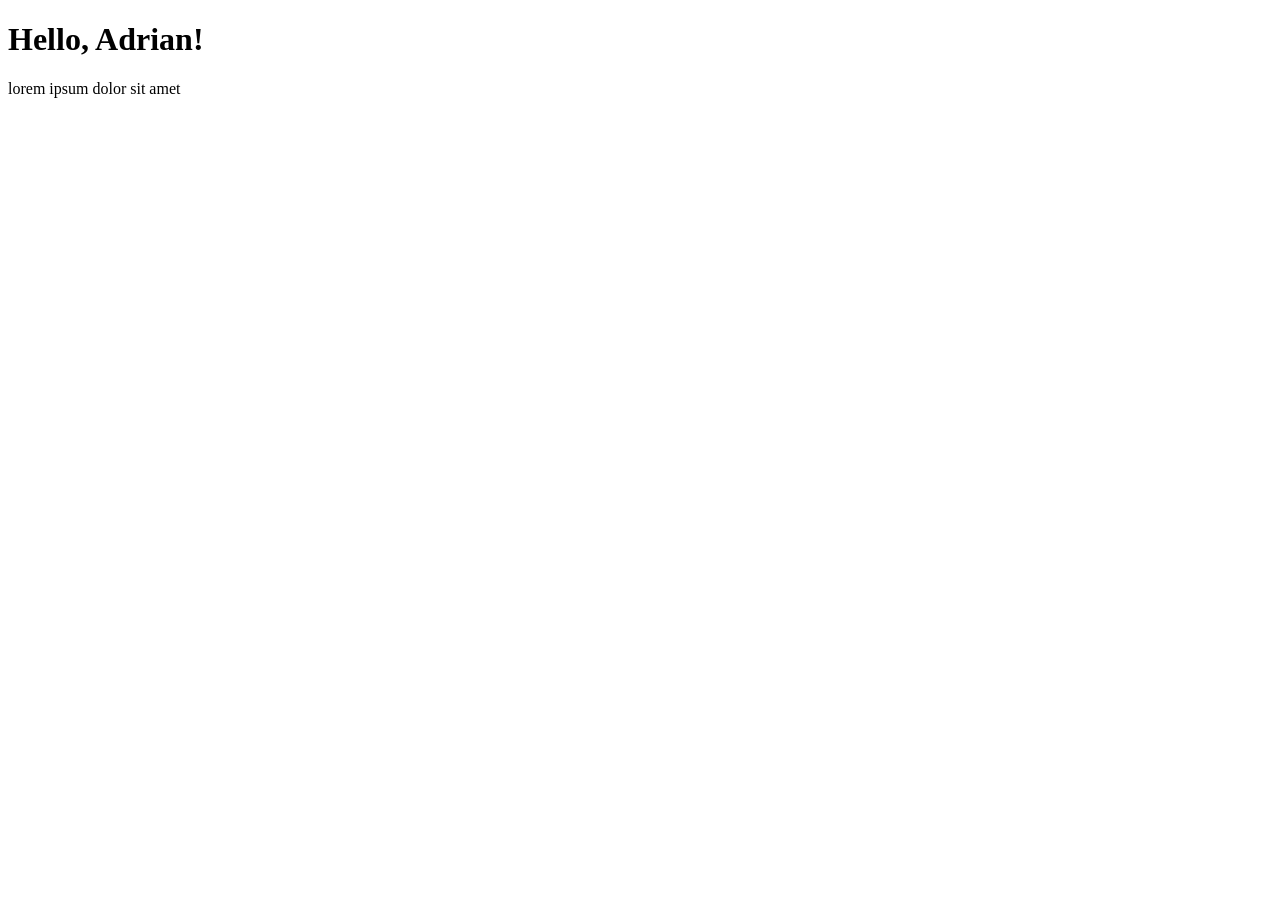
<file: Lesson 1. Basic Output/index.html>
<!doctype html>
<html lang="en">
  <head>
    <meta charset="UTF-8" />
    <meta name="viewport" content="width=device-width, initial-scale=1.0" />
    <title>Basic Output</title>
  </head>
  <body>
    <h1 id="myh"></h1>
    <p id="myp"></p>

    <script src="index.js"></script>
  </body>
</html>
</file>
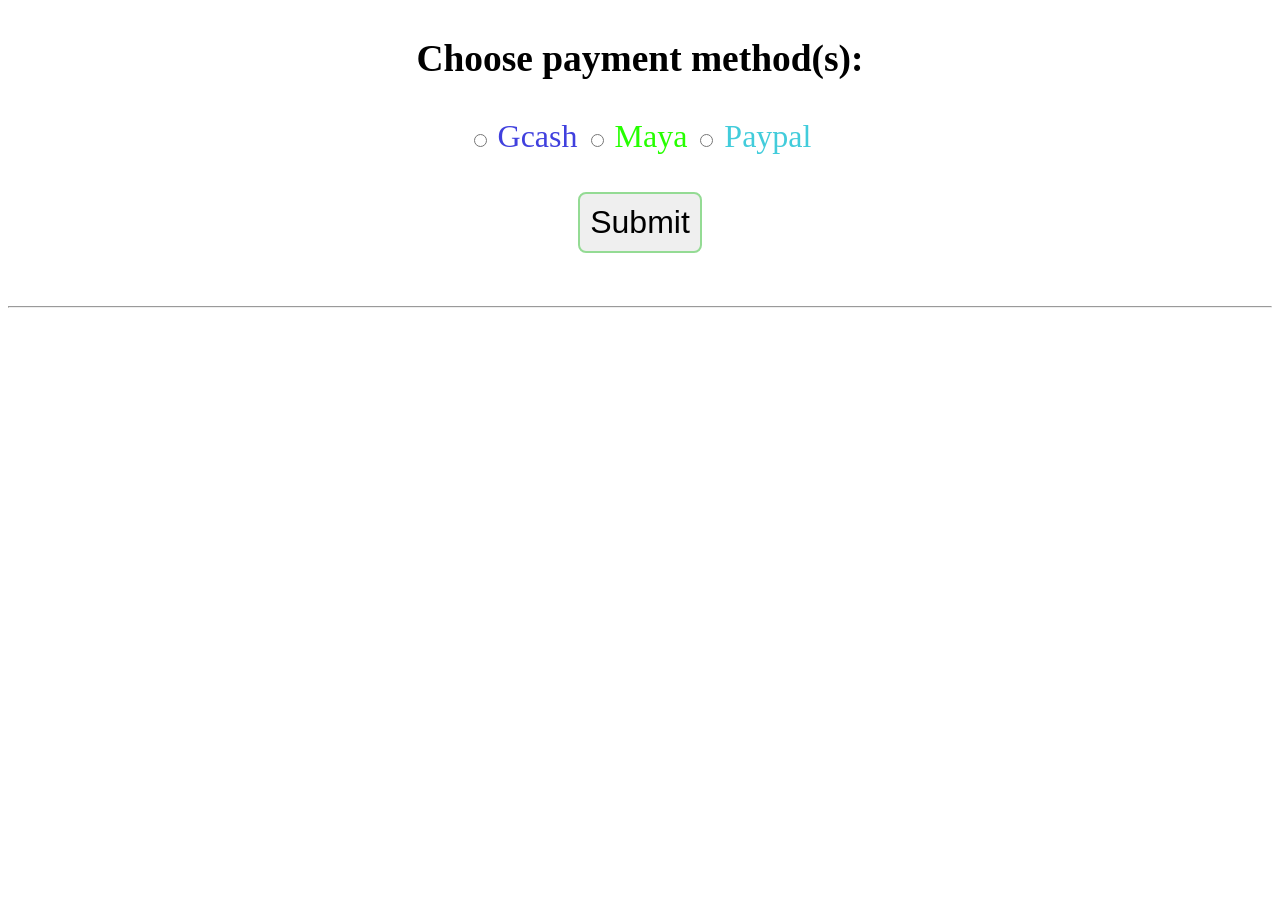
<file: Lesson 11. Checked Property/index.html>
<!doctype html>
<html lang="en">
  <head>
    <meta charset="UTF-8" />
    <meta name="viewport" content="width=device-width, initial-scale=1.0" />
    <link rel="stylesheet" href="styles.css" />
    <title>Checked Property</title>
  </head>
  <body>
    <h3>Choose payment method(s):</h3>

    <input type="radio" id="Gcash" for="payment" name="test" />
    <label id="one" class="pay">Gcash</label>

    <input type="radio" id="Maya" for="payment" name="test" />
    <label id="two" class="pay">Maya</label>

    <input type="radio" id="Paypal" for="payment" name="test" />
    <label id="three" class="pay">Paypal</label>

    <br /><br /><button id="button">Submit</button>

    <br /><br />
    <hr />
    <p id="firstP"></p>
    <p id="secondP"></p>

    <script src="index.js"></script>
  </body>
</html>
</file>
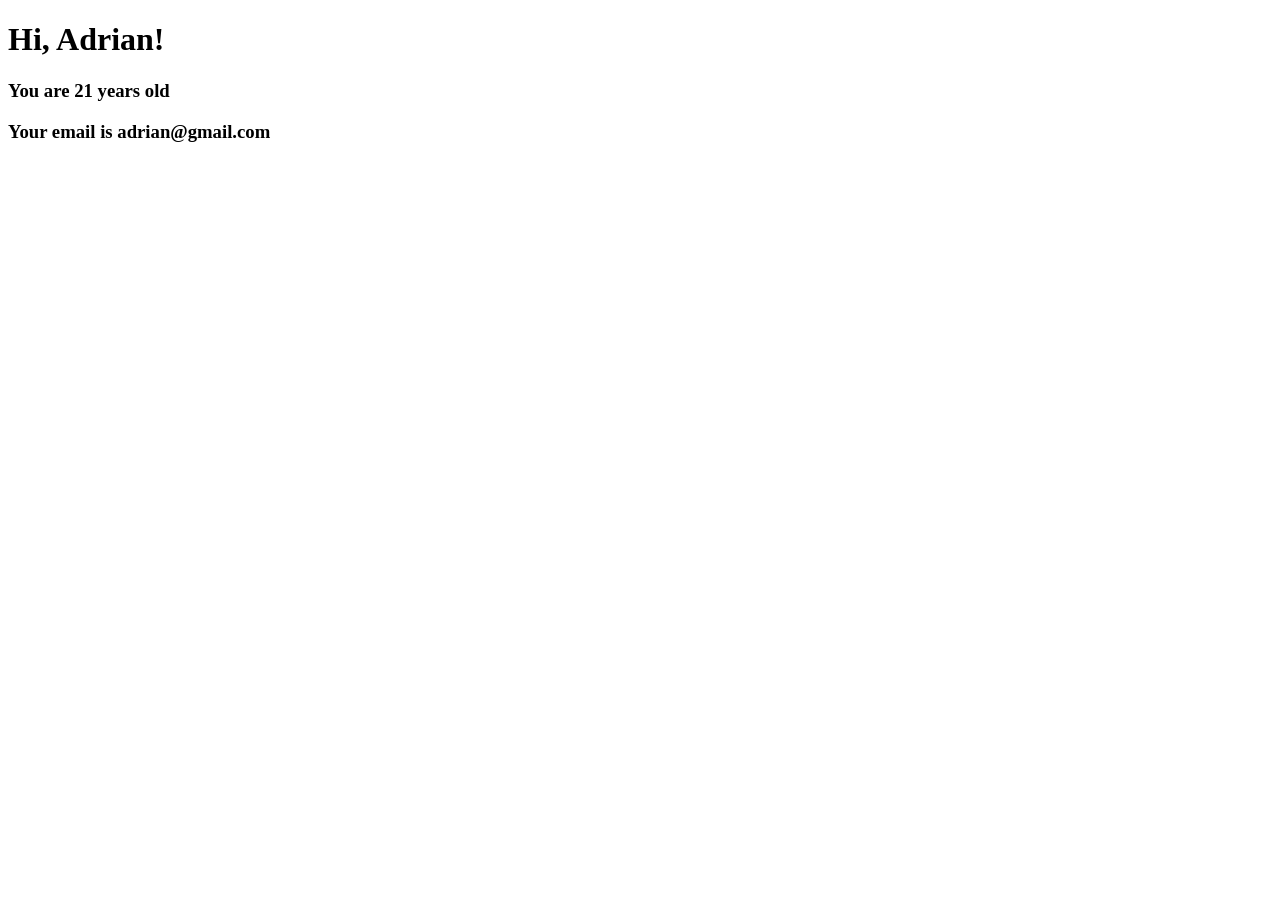
<file: Lesson 2. Variables/index.html>
<!doctype html>
<html lang="en">
  <head>
    <meta charset="UTF-8" />
    <meta name="viewport" content="width=device-width, initial-scale=1.0" />
    <title>Variables</title>
  </head>
  <body>
    <h1 id="name"></h1>
    <h3 id="age"></h3>
    <h3 id="email"></h3>

    <script src="index.js"></script>
  </body>
</html>
</file>
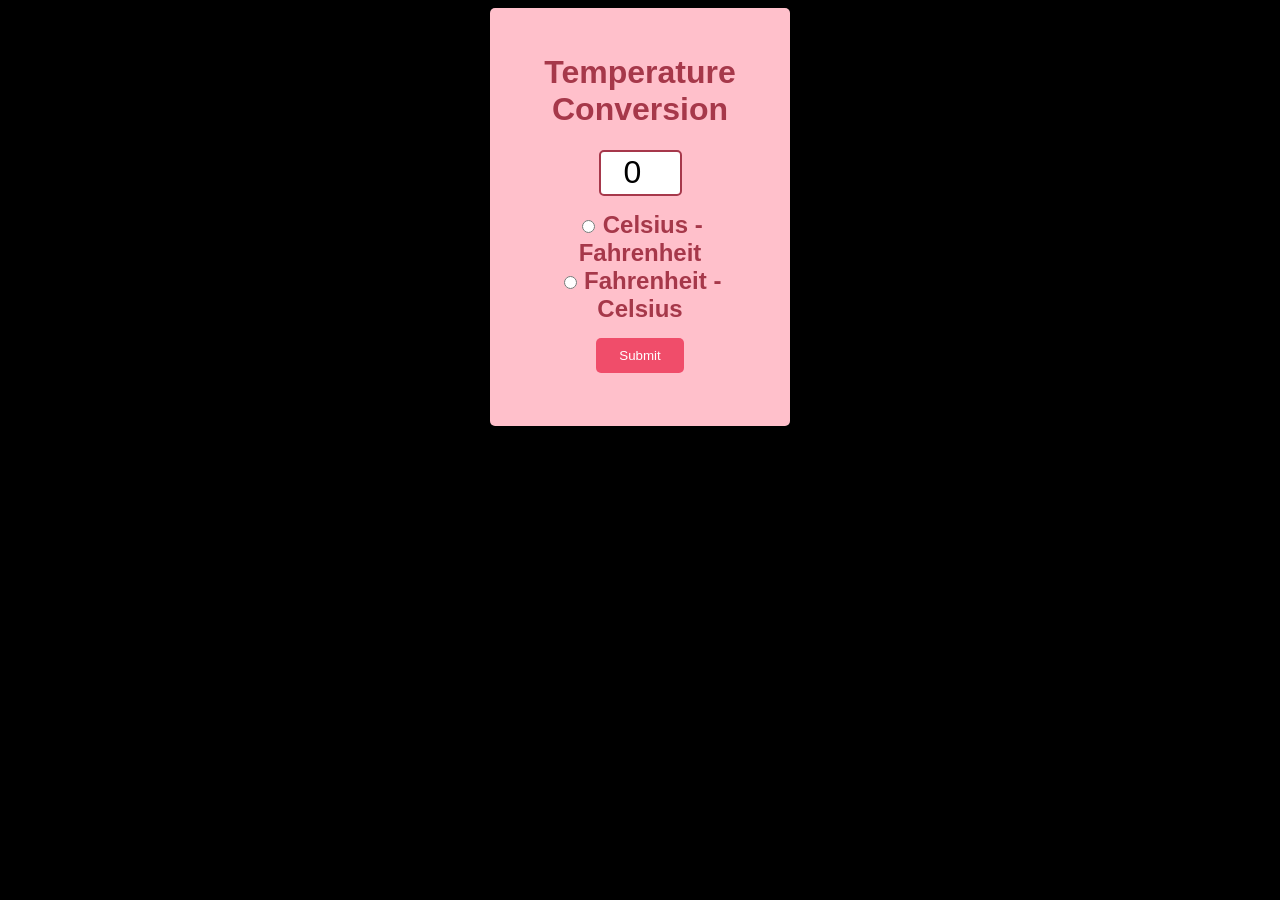
<file: Lesson 24. Temperature Conversion Program/index.html>
<!doctype html>
<html lang="en">
  <head>
    <meta charset="UTF-8" />
    <meta name="viewport" content="width=device-width, initial-scale=1.0" />
    <link rel="stylesheet" href="styels.css" />
    <title>Temperature Conversion</title>
  </head>
  <body>
    <form>
      <h1>Temperature Conversion</h1>
      <input type="number" id="textBox" value="0" /><br />

      <input type="radio" id="toFahrenheit" name="unit" />
      <label for="toFahrenheit">Celsius - Fahrenheit</label><br />

      <input type="radio" id="toCelsius" name="unit" />
      <label for="toCelsius">Fahrenheit - Celsius</label><br />

      <button type="button" onclick="convert()">Submit</button>
      <p id="result"></p>
    </form>

    <script src="index.js"></script>
  </body>
</html>
</file>
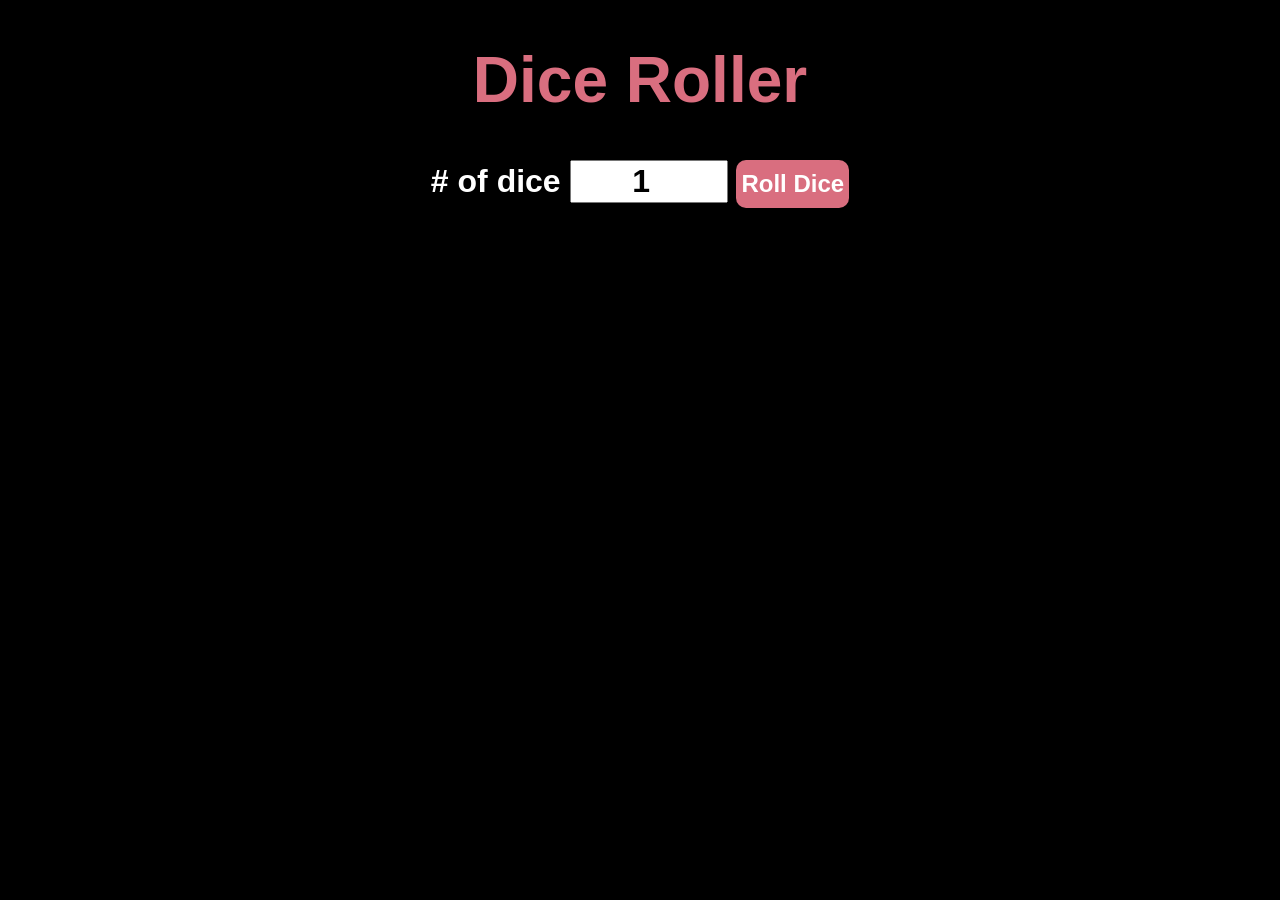
<file: Lesson 28. Dice Roller Program/index.html>
<!doctype html>
<html lang="en">
  <head>
    <meta charset="UTF-8" />
    <meta name="viewport" content="width=device-width, initial-scale=1.0" />
    <link rel="stylesheet" href="styles.css" />
    <title>Dice Roller</title>
  </head>
  <body>
    <div id="container">
      <h1>Dice Roller</h1>
      <label># of dice</label>
      <input type="number" id="numOfDice" value="1" min="1" />
      <button onclick="rollDice()">Roll Dice</button>

      <div id="diceResult"></div>
      <div id="diceImages"></div>
    </div>

    <script src="index.js"></script>
  </body>
</html>
</file>
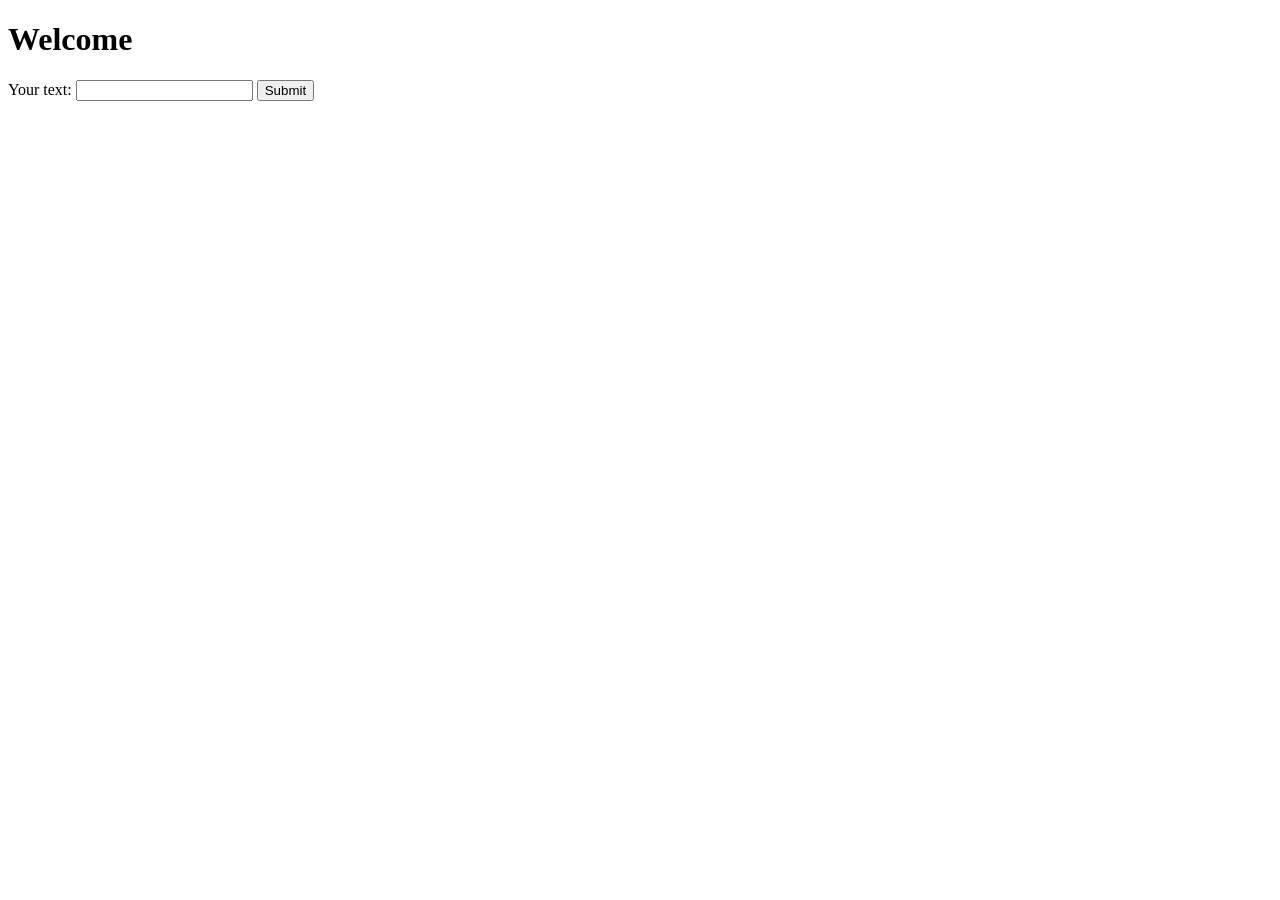
<file: Lesson 4. User Input/index.html>
<!doctype html>
<html lang="en">
  <head>
    <meta charset="UTF-8" />
    <meta name="viewport" content="width=device-width, initial-scale=1.0" />
    <title>User Input</title>
  </head>
  <body>
    <h1 id="myH1">Welcome</h1>
    <label>Your text:</label>
    <input type="text" id="myText" />
    <button id="myB">Submit</button>

    <script src="index.js"></script>
  </body>
</html>
</file>
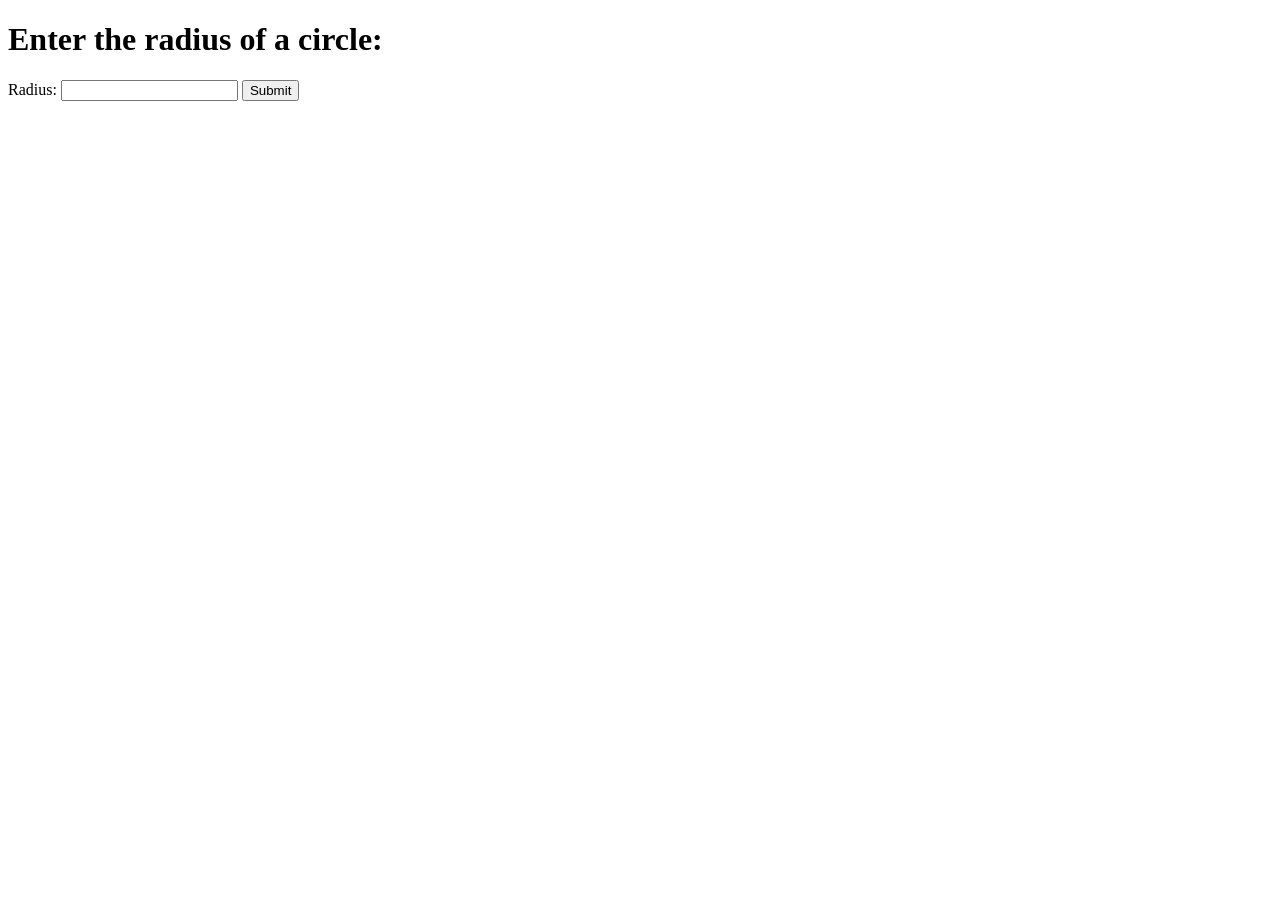
<file: Lesson 6. Constants/index.html>
<!doctype html>
<html lang="en">
  <head>
    <meta charset="UTF-8" />
    <meta name="viewport" content="width=device-width, initial-scale=1.0" />
    <title>Constants</title>
  </head>
  <body>
    <h1 id="myH1">Enter the radius of a circle:</h1>
    <label>Radius:</label>
    <input type="text" id="myText" />
    <button id="myButton">Submit</button>

    <script src="index.js"></script>
  </body>
</html>
</file>
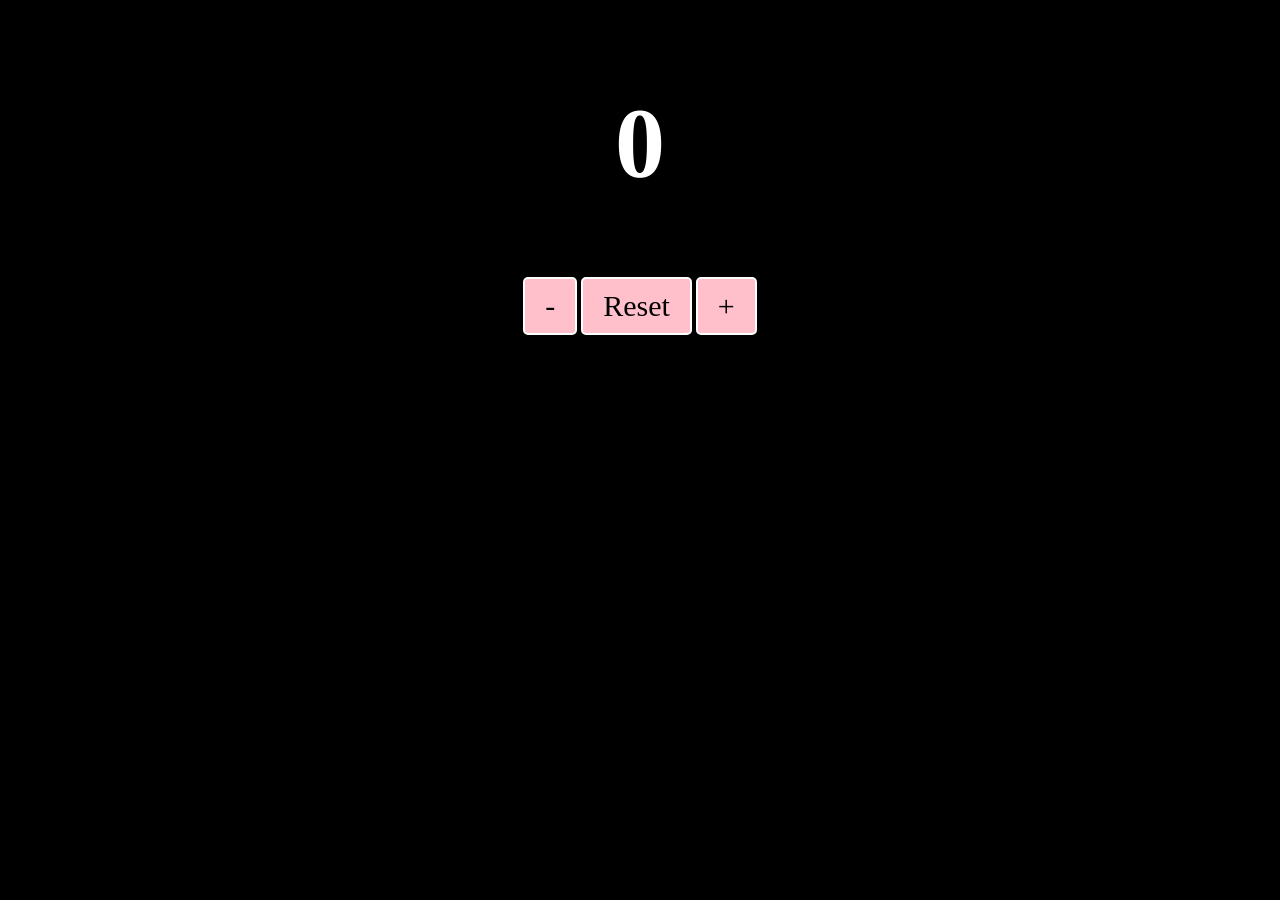
<file: Lesson 7. Counter Program/index.html>
<!doctype html>
<html lang="en">
  <head>
    <meta charset="UTF-8" />
    <meta name="viewport" content="width=device-width, initial-scale=1.0" />
    <title>Counter Program</title>
    <link rel="stylesheet" href="styles.css" />
  </head>
  <body>
    <div id="counter">
      <h1 id="number">0</h1>
    </div>
    <div id="buttons">
      <button class="but" id="minus">-</button>
      <button class="but" id="reset">Reset</button>
      <button class="but" id="add">+</button>
    </div>

    <script src="index.js"></script>
  </body>
</html>
</file>
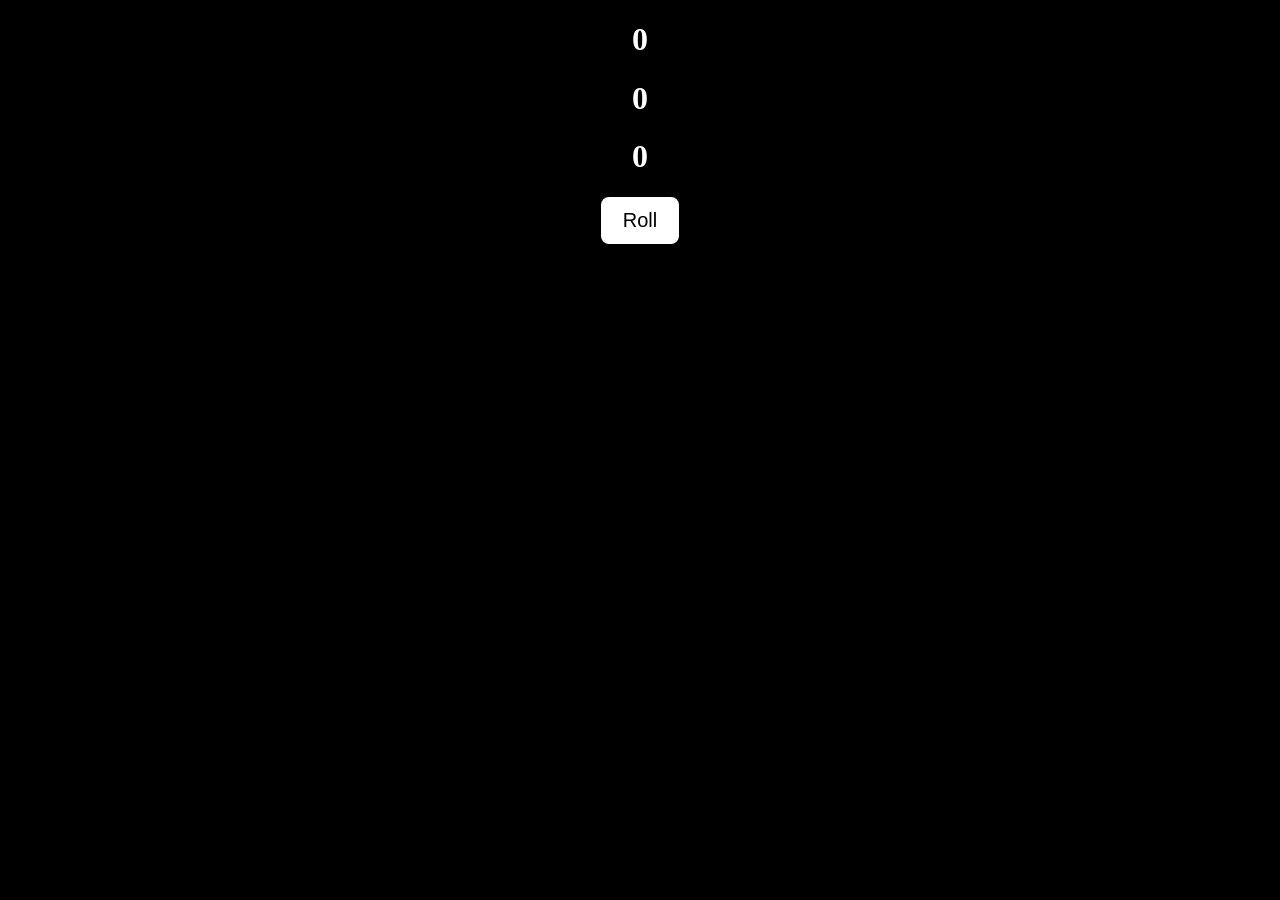
<file: Lesson 9. Random Number Generator/index.html>
<!doctype html>
<html lang="en">
  <head>
    <meta charset="UTF-8" />
    <meta name="viewport" content="width=device-width, initial-scale=1.0" />
    <link rel="stylesheet" href="styles.css" />
    <title>Random Number</title>
  </head>
  <body>
    <h1 id="one">0</h1>
    <h1 id="two">0</h1>
    <h1 id="three">0</h1>

    <button id="set">Roll</button>

    <script src="index.js"></script>
  </body>
</html>
</file>
<file: Lesson 11. Checked Property/styles.css>
body {
  font-size: 2em;
  font-family: "Times New Roman";
  text-align: center;
}
#one {
  color: hwb(240 25% 13%);
}
#two {
  color: hwb(111 0% 0%);
}
#three {
  color: hwb(186 26% 14%);
}

#button {
  font-size: 1em;
  border-radius: 8px;
  border: solid 2px hwb(120 58% 14%);
  padding: 10px;
}
#button:hover {
  background-color: hwb(120 58% 14%);
}
#button:active {
  background-color: hwb(0 40% 12%);
  border: solid 2px hwb(0 40% 12%);
}
</file>
<file: Lesson 24. Temperature Conversion Program/styels.css>
body {
  font-family: Arial, sans-serif;
  background-color: black;
  color: white;
}
h1 {
  color: hwb(350 22% 35%);
  text-align: center;
}
form {
  background-color: pink;
  border-radius: 5px;
  text-align: center;
  padding: 25px;
  margin: auto;
  max-width: 250px;
}
form:hover {
  box-shadow: 5px 5px 15px hwb(349 18% 31%);
}
#textBox {
  width: 30%;
  height: 40px;
  border-radius: 5px;
  text-align: center;
  font-size: 200%;
  border: solid 2px #a6384bff;
  margin-bottom: 15px;
}
#textBox:hover {
  border: solid 2px #eb8a9c;
  background-color: hwb(0 96% 4%);
  transition: 0.2s;
}

label {
  font-size: 1.5em;
  font-weight: bold;
  color: hwb(350 22% 35%);
}

button {
  margin-top: 15px;
  border: none;
  border-radius: 5px;
  padding: 10px;
  background-color: hwb(349 30% 6%);
  color: white;
  width: 35%;
}
button:hover {
  background-color: hwb(349 18% 31%);
  cursor: pointer;
}
button:active {
  background-color: green;
}

#result {
  font-size: 1.75em;
  font-weight: bold;
  color: hwb(350 22% 35%);
}
</file>
<file: Lesson 28. Dice Roller Program/styles.css>
body {
  background-color: black;
}

h1 {
  color: hwb(350 43% 15%);
}

#container {
  font-family: Arial, sans-serif;
  text-align: center;
  font-size: 2rem;
  font-weight: bold;
  color: white;
}

button {
  font-size: 1.5rem;
  padding: 10px 5px;
  border-radius: 10px;
  border: none;
  background-color: hwb(350 43% 15%);
  color: white;
  font-weight: bold;
  cursor: pointer;
}

button:hover {
  background-color: hwb(349 29% 5%);
  transition: 0.5s;
}
button:active {
  background-color: green;
  transition: 0s;
}
input {
  font-size: 2rem;
  width: 150px;
  text-align: center;
  font-weight: bold;
}

#diceResult {
  margin: 25px;
}
#diceImages img {
  width: 150px;
  margin: 5px;
}
</file>
<file: Lesson 7. Counter Program/styles.css>
#counter {
  text-align: center;
  font-size: 50px;
  font-family: "Times New Roman";
  padding: 10px 20px;
  display: block;
  color: white;
  border-radius: 10px;
}
#buttons {
  text-align: center;
}
.but {
  font-size: 30px;
  font-family: "Times New Roman";
  border-radius: 5px;
  background-color: pink;
  border: 2px solid white;
  padding: 10px 20px;
  cursor: pointer;
}
body {
  background-color: black;
}
.but:hover {
  background-color: hwb(350 51% 9%);
  border: solid 2px hwb(330 37% 15%);
  transition: 0.2s;
}
.but:active {
  background-color: hwb(120 64% 4%);
  border: solid 2px green;
}
</file>
<file: Lesson 9. Random Number Generator/styles.css>
body {
  font-family: "Times New Roman";
  text-align: center;
  background-color: black;
}

#set {
  padding: 10px 20px;
  font-size: 20px;
  border-radius: 8px;
  border: solid white 2px;
  background-color: white;
}
#set:hover {
  background-color: gray;
  border: solid white 2px;
}
h1 {
  color: white;
}
#set:active {
  background-color: green;
  border: solid green 2px;
  color: white;
}
</file>
